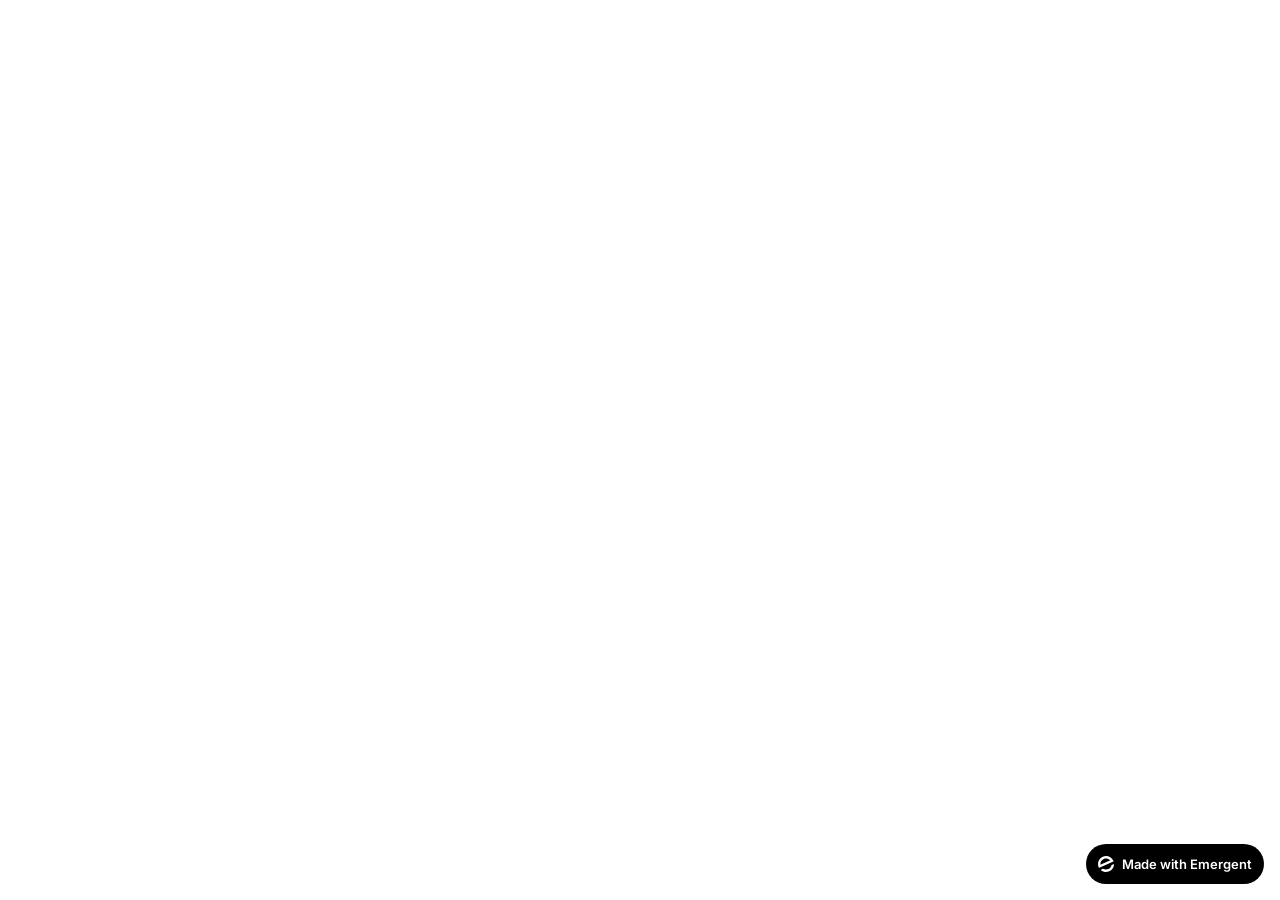
<file: index.html>
<!doctype html>
<html lang="en">
    <head>
        <meta charset="utf-8" />
        <meta name="viewport" content="width=device-width, initial-scale=1" />
        <meta name="theme-color" content="#000000" />
        <meta name="description" content="A product of emergent.sh" />
        <link rel="preconnect" href="https://fonts.googleapis.com" />
        <link rel="preconnect" href="https://fonts.gstatic.com" crossorigin />
        <link href="https://fonts.googleapis.com/css2?family=Inter:wght@600&display=swap" rel="stylesheet" />
        <!--
        manifest.json provides metadata used when your web app is installed on a
        user's mobile device or desktop. See https://developers.google.com/web/fundamentals/web-app-manifest/
        -->
        <!--
        Notice the use of %PUBLIC_URL% in the tags above.
        It will be replaced with the URL of the `public` folder during the build.
        Only files inside the `public` folder can be referenced from the HTML.

        Unlike "/favicon.ico" or "favicon.ico", "%PUBLIC_URL%/favicon.ico" will
        work correctly both with client-side routing and a non-root public URL.
        Learn how to configure a non-root public URL by running `npm run build`.
        -->
        <title>Emergent | Fullstack App</title>
        <script src="https://assets.emergent.sh/scripts/emergent-main.js"></script>
        <!--
        These two scripts have been added for the Visual Edits, please do not edit or remove them
        -->
        <script>
            // Only load visual edit scripts when inside an iframe
            if (window.self !== window.top) {
                // Load debug monitor script
                var debugMonitorScript = document.createElement('script');
                debugMonitorScript.src = 'https://assets.emergent.sh/scripts/debug-monitor.js';
                document.head.appendChild(debugMonitorScript);

                // Configure Tailwind
                window.tailwind = window.tailwind || {};
                tailwind.config = {
                    corePlugins: { preflight: false },
                };

                // Load Tailwind CDN
                var tailwindScript = document.createElement('script');
                tailwindScript.src = 'https://cdn.tailwindcss.com';
                document.head.appendChild(tailwindScript);
            }
        </script>
    </head>
    <body>
        <noscript>You need to enable JavaScript to run this app.</noscript>
        <div id="root"></div>
        <!--
      This HTML file is a template.
      If you open it directly in the browser, you will see an empty page.

      You can add webfonts, meta tags, or analytics to this file.
      The build step will place the bundled scripts into the <body> tag.

      To begin the development, run `npm start` or `yarn start`.
      To create a production bundle, use `npm run build` or `yarn build`.
    -->
        <a
            id="emergent-badge"
            target="_blank"
            href="https://app.emergent.sh/?utm_source=emergent-badge"
            style="
                display: inline-flex !important;
                box-sizing: border-box;
                width: 178px;
                height: 40px;
                padding: 8px 12px 8px 12px;
                align-items: center !important;
                gap: 8px;
                border-radius: 50px !important;
                background: #000 !important;
                position: fixed !important;
                bottom: 16px;
                right: 16px;
                text-decoration: none;
                font-family: -apple-system, BlinkMacSystemFont,
                    &quot;Segoe UI&quot;, Roboto, Oxygen, Ubuntu, Cantarell,
                    &quot;Open Sans&quot;, &quot;Helvetica Neue&quot;,
                    sans-serif !important;
                font-size: 12px !important;
                z-index: 9999 !important;
            "
        >
            <svg xmlns="http://www.w3.org/2000/svg" width="16" height="16" viewBox="0 0 16 16" fill="none">
                <path d="M15.5702 8.13142C15.7729 8.0412 16.0007 8.18878 15.9892 8.4103C15.8374 11.3192 14.0965 14.0405 11.2531 15.3065C8.40964 16.5725 5.2224 16.0453 2.95912 14.2117C2.78676 14.072 2.82955 13.804 3.03219 13.7137L4.95677 12.8568C5.04866 12.8159 5.15446 12.823 5.24204 12.8725C6.73377 13.7153 8.59176 13.8649 10.2772 13.1145C11.9626 12.3641 13.0947 10.8833 13.4665 9.21075C13.4883 9.11256 13.5539 9.02918 13.6457 8.98827L15.5702 8.13142Z" fill="white"/>
                <path fill-rule="evenodd" clip-rule="evenodd" d="M15.3066 4.74698L15.5067 5.19653C15.5759 5.35178 15.5061 5.53366 15.3508 5.60278L1.29992 11.8586C1.14467 11.9278 0.962794 11.8579 0.893675 11.7027L0.701732 11.2716L0.693457 11.2531C-1.10317 7.21778 0.711626 2.49007 4.74692 0.693443C8.78221 -1.10318 13.51 0.711693 15.3066 4.74698ZM2.82356 8.55367C2.63552 8.63739 2.41991 8.51617 2.40853 8.31065C2.28373 6.05724 3.53858 3.85787 5.72286 2.88536C7.90715 1.91286 10.3813 2.45199 11.9724 4.05256C12.1175 4.19854 12.0633 4.43988 11.8753 4.5236L2.82356 8.55367Z" fill="white"/>
            </svg>
            <p
                style="
                    color: #FFF !important;
                    font-family: 'Inter', sans-serif !important;
                    font-size: 13px !important;
                    font-style: normal !important;
                    font-weight: 600 !important;
                    line-height: 20px !important;
                    margin: 0 !important;
                    white-space: nowrap !important;
                "
            >
                Made with Emergent
            </p>
        </a>
        <script>
            !(function (t, e) {
                var o, n, p, r;
                e.__SV ||
                    ((window.posthog = e),
                    (e._i = []),
                    (e.init = function (i, s, a) {
                        function g(t, e) {
                            var o = e.split(".");
                            2 == o.length && ((t = t[o[0]]), (e = o[1])),
                                (t[e] = function () {
                                    t.push(
                                        [e].concat(
                                            Array.prototype.slice.call(
                                                arguments,
                                                0,
                                            ),
                                        ),
                                    );
                                });
                        }
                        ((p = t.createElement("script")).type =
                            "text/javascript"),
                            (p.crossOrigin = "anonymous"),
                            (p.async = !0),
                            (p.src =
                                s.api_host.replace(
                                    ".i.posthog.com",
                                    "-assets.i.posthog.com",
                                ) + "/static/array.js"),
                            (r =
                                t.getElementsByTagName(
                                    "script",
                                )[0]).parentNode.insertBefore(p, r);
                        var u = e;
                        for (
                            void 0 !== a ? (u = e[a] = []) : (a = "posthog"),
                                u.people = u.people || [],
                                u.toString = function (t) {
                                    var e = "posthog";
                                    return (
                                        "posthog" !== a && (e += "." + a),
                                        t || (e += " (stub)"),
                                        e
                                    );
                                },
                                u.people.toString = function () {
                                    return u.toString(1) + ".people (stub)";
                                },
                                o =
                                    "init me ws ys ps bs capture je Di ks register register_once register_for_session unregister unregister_for_session Ps getFeatureFlag getFeatureFlagPayload isFeatureEnabled reloadFeatureFlags updateEarlyAccessFeatureEnrollment getEarlyAccessFeatures on onFeatureFlags onSurveysLoaded onSessionId getSurveys getActiveMatchingSurveys renderSurvey canRenderSurvey canRenderSurveyAsync identify setPersonProperties group resetGroups setPersonPropertiesForFlags resetPersonPropertiesForFlags setGroupPropertiesForFlags resetGroupPropertiesForFlags reset get_distinct_id getGroups get_session_id get_session_replay_url alias set_config startSessionRecording stopSessionRecording sessionRecordingStarted captureException loadToolbar get_property getSessionProperty Es $s createPersonProfile Is opt_in_capturing opt_out_capturing has_opted_in_capturing has_opted_out_capturing clear_opt_in_out_capturing Ss debug xs getPageViewId captureTraceFeedback captureTraceMetric".split(
                                        " ",
                                    ),
                                n = 0;
                            n < o.length;
                            n++
                        )
                            g(u, o[n]);
                        e._i.push([i, s, a]);
                    }),
                    (e.__SV = 1));
            })(document, window.posthog || []);
            posthog.init("phc_xAvL2Iq4tFmANRE7kzbKwaSqp1HJjN7x48s3vr0CMjs", {
                api_host: "https://us.i.posthog.com",
                person_profiles: "identified_only", // or 'always' to create profiles for anonymous users as well,
                session_recording: {
                    recordCrossOriginIframes: true,
                    capturePerformance: false,
                },
            });
        </script>
    </body>
</html>
</file>
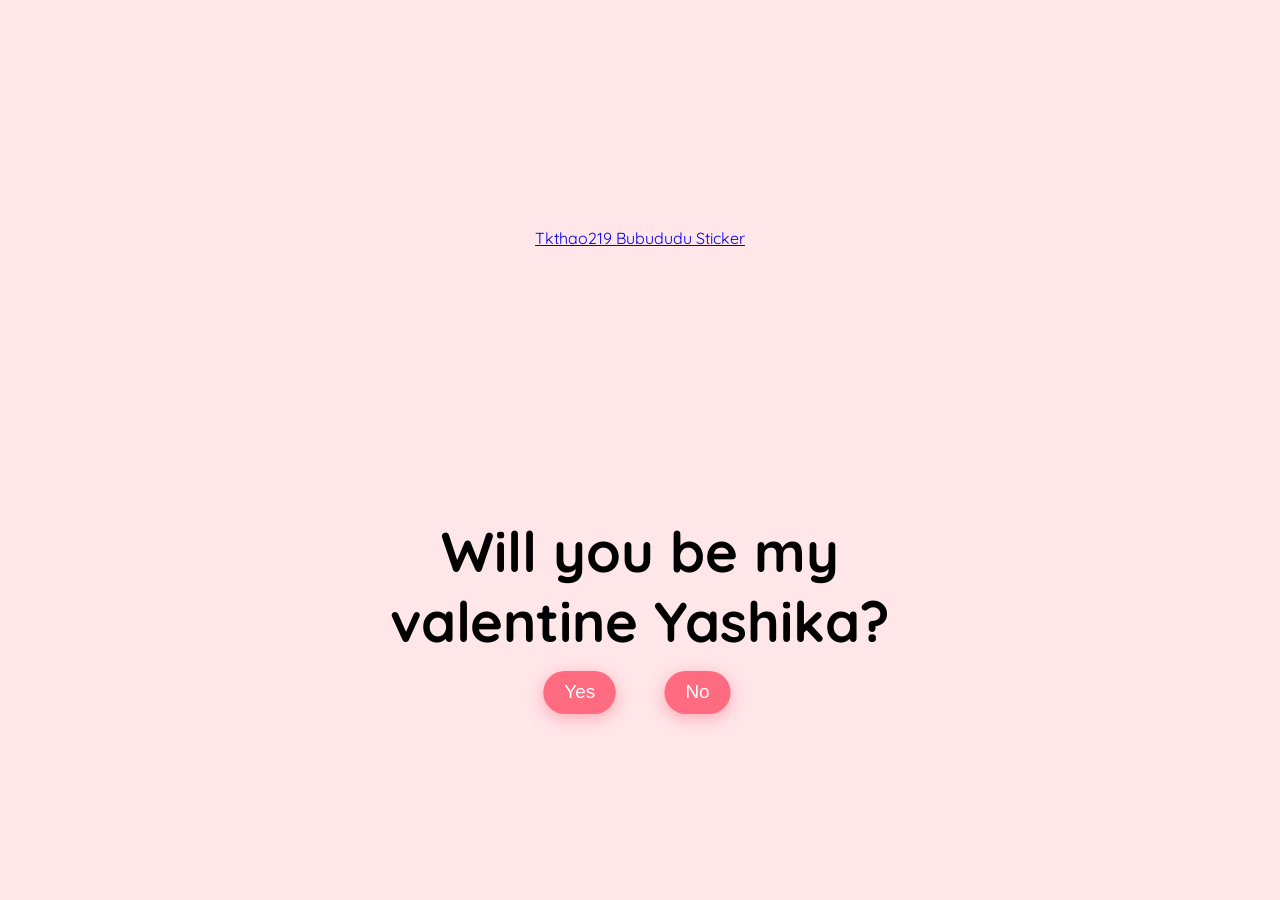
<file: do_you_love_me_updated.html>
<!DOCTYPE html>
<html lang="en">
  <head>
    <meta charset="UTF-8" />
    <meta name="viewport" content="width=device-width, initial-scale=1.0" />
    <link rel="preconnect" href="https://fonts.googleapis.com" />
    <link rel="preconnect" href="https://fonts.gstatic.com" crossorigin />
    <link
      href="https://fonts.googleapis.com/css2?family=Quicksand:wght@300..700&display=swap"
      rel="stylesheet" />
    <link rel="stylesheet" href="do_you_love_me.css" />
    <title>Will you be my valentine yashika?</title>
  </head>
  <body>

    <div class="question-container container">
      <div
        class="tenor-gif-embed"
        data-postid="25789758"
        data-share-method="host"
        data-width="100%">
        <a href="https://tenor.com/view/tkthao219-bubududu-gif-25789758">
          Tkthao219 Bubududu Sticker
        </a>
      </div>

      <script
        type="text/javascript"
        async
        src="https://tenor.com/embed.js"></script>

      <!-- Updated question text -->
      <h2 class="question">Will you be my valentine Yashika?</h2>

      <div class="button-container">
        <button class="yes-btn btn js-yes-btn">Yes</button>
        <button class="no-btn btn js-no-btn">No</button>
      </div>
    </div>

    <!-- Added 'yes' class so JS works correctly -->
    <div class="result-container container yes">
      <video class="gif-result" src="cute love gif.mp4" autoplay loop></video>
      <h2>I knew it😍!</h2>
    </div>

    <div class="cssload-main">
      <div class="cssload-heart">
        <span class="cssload-heartL"></span>
        <span class="cssload-heartR"></span>
        <span class="cssload-square"></span>
      </div>
      <div class="cssload-shadow"></div>
    </div>

    <script src="do_you_love_me.js"></script>
  </body>
</html>
</file>
<file: do_you_love_me.css>
/**Tiktok meowish**/

* {
  padding: 0;
  margin: 0;
  box-sizing: border-box;
}
body {
  display: grid;
  justify-content: center;
  align-items: center;
  background-color: #ffe6e9;
  font-family: "Quicksand", sans-serif;
}
.container {
  position: absolute;
  top: 50%;
  left: 50%;
  transform: translate(-50%, -50%);
  -o-transform: translate(-50%, -50%);
  -ms-transform: translate(-50%, -50%);
  -webkit-transform: translate(-50%, -50%);
  -moz-transform: translate(-100%, -50%);
  transition: 0.2s;
}

.question-container {
  position: absolute;
  top: 50%;
  left: 50%;
  transform: translate(-50%, -50%);
  text-align: center;
  transition: 0.2s;

}
.tenor-gif-embed {
  height: 15rem;
  pointer-events: none;
  border-radius: 10px;
  margin-bottom: 3rem;
}
.question {
  font-size: 3.5rem;
  margin-bottom: 1rem;
}
.button-container {
  display: flex;
  justify-content: center;
  gap: 1.5rem;
}
.btn {
  position: absolute;
  border: none;
  border-radius: 50px;
  padding: 10px 20px;
  font-family: "Poppins", sans-serif;
  font-size: 18px;
  cursor: pointer;
  transition: all 0.3s ease;
  background-color: #ff6b81;
  color: white;
  transform: scale(1.05);
  box-shadow: 0px 4px 15px rgba(255, 107, 129, 0.5);
}
.btn:hover {
  background-color: #ffa4b1;
  transform: scale(1.1);
  box-shadow: 0px 6px 20px rgba(255, 107, 129, 0.7);
  text-shadow: 1px 1px 5px rgba(255, 182, 193, 0.8);
}

.yes-btn {
  right: 54%;
}
.no-btn {
  left: 54%;
}

.result-container {
  display: none;
  position: absolute;
  top: 40%;
  left: 50%;
  transform: translate(-50%, -50%);
  -o-transform: translate(-50%, -50%);
  -ms-transform: translate(-50%, -50%);
  -webkit-transform: translate(-50%, -50%);
  -moz-transform: translate(-100%, -50%);
  transition: 0.2s;
}
.gif-result {
  border-radius: 10px;
  margin-bottom: 2rem;
}
.result-container h2 {
  font-size: 3.2rem;
  text-align: center;
}

/* heart loader */
.cssload-main {
  display: none;
  position: absolute;
  content: "";
  top: 17%;
  left: 50%;
  margin: 200px auto 0 auto;
  transform: translate(-100%, -50%);
  -o-transform: translate(-100%, -240%);
  -ms-transform: translate(-100%, -240%);
  -webkit-transform: translate(-100%, -240%);
  -moz-transform: translate(-100%, -240%);
}

.cssload-main * {
  font-size: 62px;
}

.cssload-heart {
  animation: cssload-heart 2.88s cubic-bezier(0.75, 0, 0.5, 1) infinite normal;
  -o-animation: cssload-heart 2.88s cubic-bezier(0.75, 0, 0.5, 1) infinite
    normal;
  -ms-animation: cssload-heart 2.88s cubic-bezier(0.75, 0, 0.5, 1) infinite
    normal;
  -webkit-animation: cssload-heart 2.88s cubic-bezier(0.75, 0, 0.5, 1) infinite
    normal;
  -moz-animation: cssload-heart 2.88s cubic-bezier(0.75, 0, 0.5, 1) infinite
    normal;
  top: 50%;
  content: "";
  left: 50%;
  position: absolute;
}

.cssload-heartL {
  width: 1em;
  height: 1em;
  border: 1px solid #ff0000;
  background-color: #ff0000;
  content: "";
  position: absolute;
  display: block;
  border-radius: 100%;
  animation: cssload-heartL 2.88s cubic-bezier(0.75, 0, 0.5, 1) infinite normal;
  -o-animation: cssload-heartL 2.88s cubic-bezier(0.75, 0, 0.5, 1) infinite
    normal;
  -ms-animation: cssload-heartL 2.88s cubic-bezier(0.75, 0, 0.5, 1) infinite
    normal;
  -webkit-animation: cssload-heartL 2.88s cubic-bezier(0.75, 0, 0.5, 1) infinite
    normal;
  -moz-animation: cssload-heartL 2.88s cubic-bezier(0.75, 0, 0.5, 1) infinite
    normal;
  transform: translate(-28px, -27px);
  -o-transform: translate(-28px, -27px);
  -ms-transform: translate(-28px, -27px);
  -webkit-transform: translate(-28px, -27px);
  -moz-transform: translate(-28px, -27px);
}

.cssload-heartR {
  width: 1em;
  height: 1em;
  border: 1px solid #ff0000;
  background-color: #ff0000;
  content: "";
  position: absolute;
  display: block;
  border-radius: 100%;
  transform: translate(28px, -27px);
  -o-transform: translate(28px, -27px);
  -ms-transform: translate(28px, -27px);
  -webkit-transform: translate(28px, -27px);
  -moz-transform: translate(28px, -27px);
  animation: cssload-heartR 2.88s cubic-bezier(0.75, 0, 0.5, 1) infinite normal;
  -o-animation: cssload-heartR 2.88s cubic-bezier(0.75, 0, 0.5, 1) infinite
    normal;
  -ms-animation: cssload-heartR 2.88s cubic-bezier(0.75, 0, 0.5, 1) infinite
    normal;
  -webkit-animation: cssload-heartR 2.88s cubic-bezier(0.75, 0, 0.5, 1) infinite
    normal;
  -moz-animation: cssload-heartR 2.88s cubic-bezier(0.75, 0, 0.5, 1) infinite
    normal;
}

.cssload-square {
  width: 1em;
  height: 1em;
  border: 1px solid #ff0000;
  background-color: #ff0000;
  position: relative;
  display: block;
  content: "";
  transform: scale(1) rotate(-45deg);
  -o-transform: scale(1) rotate(-45deg);
  -ms-transform: scale(1) rotate(-45deg);
  -webkit-transform: scale(1) rotate(-45deg);
  -moz-transform: scale(1) rotate(-45deg);
  animation: cssload-square 2.88s cubic-bezier(0.75, 0, 0.5, 1) infinite normal;
  -o-animation: cssload-square 2.88s cubic-bezier(0.75, 0, 0.5, 1) infinite
    normal;
  -ms-animation: cssload-square 2.88s cubic-bezier(0.75, 0, 0.5, 1) infinite
    normal;
  -webkit-animation: cssload-square 2.88s cubic-bezier(0.75, 0, 0.5, 1) infinite
    normal;
  -moz-animation: cssload-square 2.88s cubic-bezier(0.75, 0, 0.5, 1) infinite
    normal;
}

.cssload-shadow {
  top: 97px;
  left: 50%;
  content: "";
  position: relative;
  display: block;
  bottom: -0.5em;
  width: 1em;
  height: 0.24em;
  background-color: rgb(215, 215, 215);
  border: 1px solid rgb(215, 215, 215);
  border-radius: 50%;
  animation: cssload-shadow 2.88s cubic-bezier(0.75, 0, 0.5, 1) infinite normal;
  -o-animation: cssload-shadow 2.88s cubic-bezier(0.75, 0, 0.5, 1) infinite
    normal;
  -ms-animation: cssload-shadow 2.88s cubic-bezier(0.75, 0, 0.5, 1) infinite
    normal;
  -webkit-animation: cssload-shadow 2.88s cubic-bezier(0.75, 0, 0.5, 1) infinite
    normal;
  -moz-animation: cssload-shadow 2.88s cubic-bezier(0.75, 0, 0.5, 1) infinite
    normal;
}

@keyframes cssload-square {
  50% {
    border-radius: 100%;
    transform: scale(0.5) rotate(-45deg);
  }
  100% {
    transform: scale(1) rotate(-45deg);
  }
}

@-o-keyframes cssload-square {
  50% {
    border-radius: 100%;
    -o-transform: scale(0.5) rotate(-45deg);
  }
  100% {
    -o-transform: scale(1) rotate(-45deg);
  }
}

@-ms-keyframes cssload-square {
  50% {
    border-radius: 100%;
    -ms-transform: scale(0.5) rotate(-45deg);
  }
  100% {
    -ms-transform: scale(1) rotate(-45deg);
  }
}

@-webkit-keyframes cssload-square {
  50% {
    border-radius: 100%;
    -webkit-transform: scale(0.5) rotate(-45deg);
  }
  100% {
    -webkit-transform: scale(1) rotate(-45deg);
  }
}

@-moz-keyframes cssload-square {
  50% {
    border-radius: 100%;
    -moz-transform: scale(0.5) rotate(-45deg);
  }
  100% {
    -moz-transform: scale(1) rotate(-45deg);
  }
}

@keyframes cssload-heart {
  50% {
    transform: rotate(360deg);
  }
  100% {
    transform: rotate(720deg);
  }
}

@-o-keyframes cssload-heart {
  50% {
    -o-transform: rotate(360deg);
  }
  100% {
    -o-transform: rotate(720deg);
  }
}

@-ms-keyframes cssload-heart {
  50% {
    -ms-transform: rotate(360deg);
  }
  100% {
    -ms-transform: rotate(720deg);
  }
}

@-webkit-keyframes cssload-heart {
  50% {
    -webkit-transform: rotate(360deg);
  }
  100% {
    -webkit-transform: rotate(720deg);
  }
}

@-moz-keyframes cssload-heart {
  50% {
    -moz-transform: rotate(360deg);
  }
  100% {
    -moz-transform: rotate(720deg);
  }
}

@keyframes cssload-heartL {
  60% {
    transform: scale(0.4);
  }
}

@-o-keyframes cssload-heartL {
  60% {
    -o-transform: scale(0.4);
  }
}

@-ms-keyframes cssload-heartL {
  60% {
    -ms-transform: scale(0.4);
  }
}

@-webkit-keyframes cssload-heartL {
  60% {
    -webkit-transform: scale(0.4);
  }
}

@-moz-keyframes cssload-heartL {
  60% {
    -moz-transform: scale(0.4);
  }
}

@keyframes cssload-heartR {
  40% {
    transform: scale(0.4);
  }
}

@-o-keyframes cssload-heartR {
  40% {
    -o-transform: scale(0.4);
  }
}

@-ms-keyframes cssload-heartR {
  40% {
    -ms-transform: scale(0.4);
  }
}

@-webkit-keyframes cssload-heartR {
  40% {
    -webkit-transform: scale(0.4);
  }
}

@-moz-keyframes cssload-heartR {
  40% {
    -moz-transform: scale(0.4);
  }
}

@keyframes cssload-shadow {
  50% {
    transform: scale(0.5);
    border-color: rgb(228, 228, 228);
  }
}

@-o-keyframes cssload-shadow {
  50% {
    -o-transform: scale(0.5);
    border-color: rgb(228, 228, 228);
  }
}

@-ms-keyframes cssload-shadow {
  50% {
    -ms-transform: scale(0.5);
    border-color: rgb(228, 228, 228);
  }
}

@-webkit-keyframes cssload-shadow {
  50% {
    -webkit-transform: scale(0.5);
    border-color: rgb(228, 228, 228);
  }
}

@-moz-keyframes cssload-shadow {
  50% {
    -moz-transform: scale(0.5);
    border-color: rgb(228, 228, 228);
  }
}
</file>
